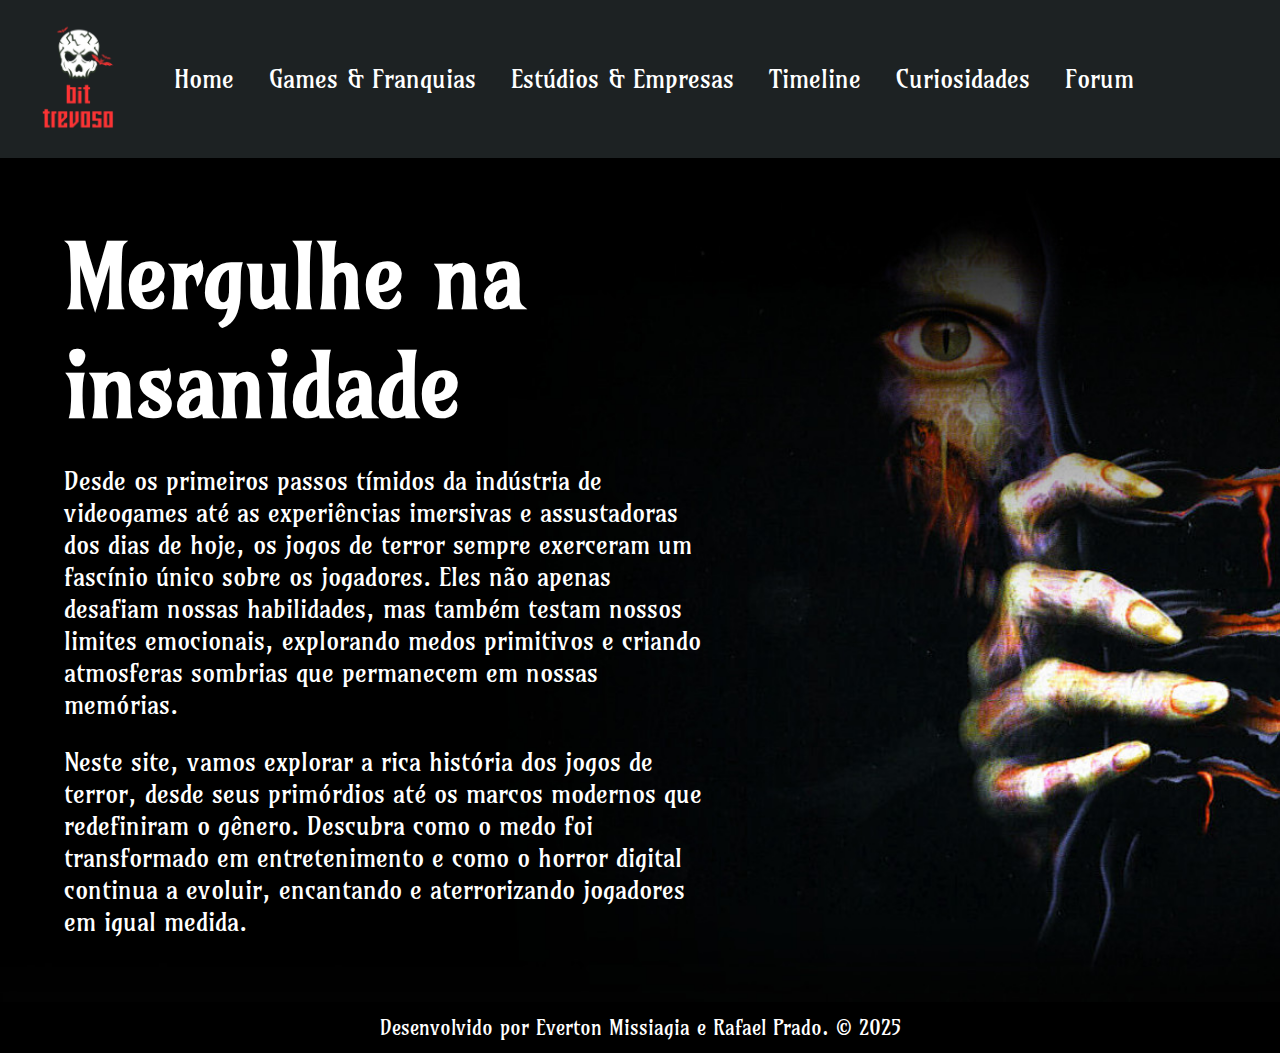
<file: index.html>
<!DOCTYPE html>
<html lang="pt-br">
<head>
    <meta charset="UTF-8">
    <meta http-equiv="X-UA-Compatible" content="IE=edge">
    <meta name="viewport" content="width=device-width, initial-scale=1.0">
    <link rel="stylesheet" href="styles\main_banner1.css">
    <link rel="stylesheet" href="styles\header.css">
    <title>Home</title>
</head>
<body>
    <header class="header">
        <nav class="header__nav">

            <img src="assets\img\logos\logo-site.png" alt="Logo do site" width="120" height="120">

            <a class="header__nav__items" href="index.html">Home</a>
            <a class="header__nav__items" href="">Games & Franquias</a>
            <a class="header__nav__items" href="">Estúdios & Empresas</a>
            <a class="header__nav__items" href="">Timeline</a>
            <a class="header__nav__items" href="">Curiosidades</a>
            <a class="header__nav__items" href="forum.html">Forum</a>

        </nav>

    </header>

    <main class="main__home">
        <section class="main__home__banner1__container">
            <div class="main__home__banner1__texto">
                <h1 class="main__home__banner1__texto__titulo">Mergulhe na insanidade</h1>
                <p>Desde os primeiros passos tímidos da indústria de videogames até as experiências imersivas e assustadoras dos dias de hoje, os jogos de terror sempre exerceram um fascínio único sobre os jogadores. Eles não apenas desafiam nossas habilidades, mas também testam nossos limites emocionais, explorando medos primitivos e criando atmosferas sombrias que permanecem em nossas memórias.</p> 
            
                <p>Neste site, vamos explorar a rica história dos jogos de terror, desde seus primórdios até os marcos modernos que redefiniram o gênero. Descubra como o medo foi transformado em entretenimento e como o horror digital continua a evoluir, encantando e aterrorizando jogadores em igual medida.</p>
            </div>
        </section>
    </main>

    <footer class="footer">
    <p>Desenvolvido por Everton Missiagia e Rafael Prado. © 2025 </p>
    </footer>

</body>
</html>
</file>
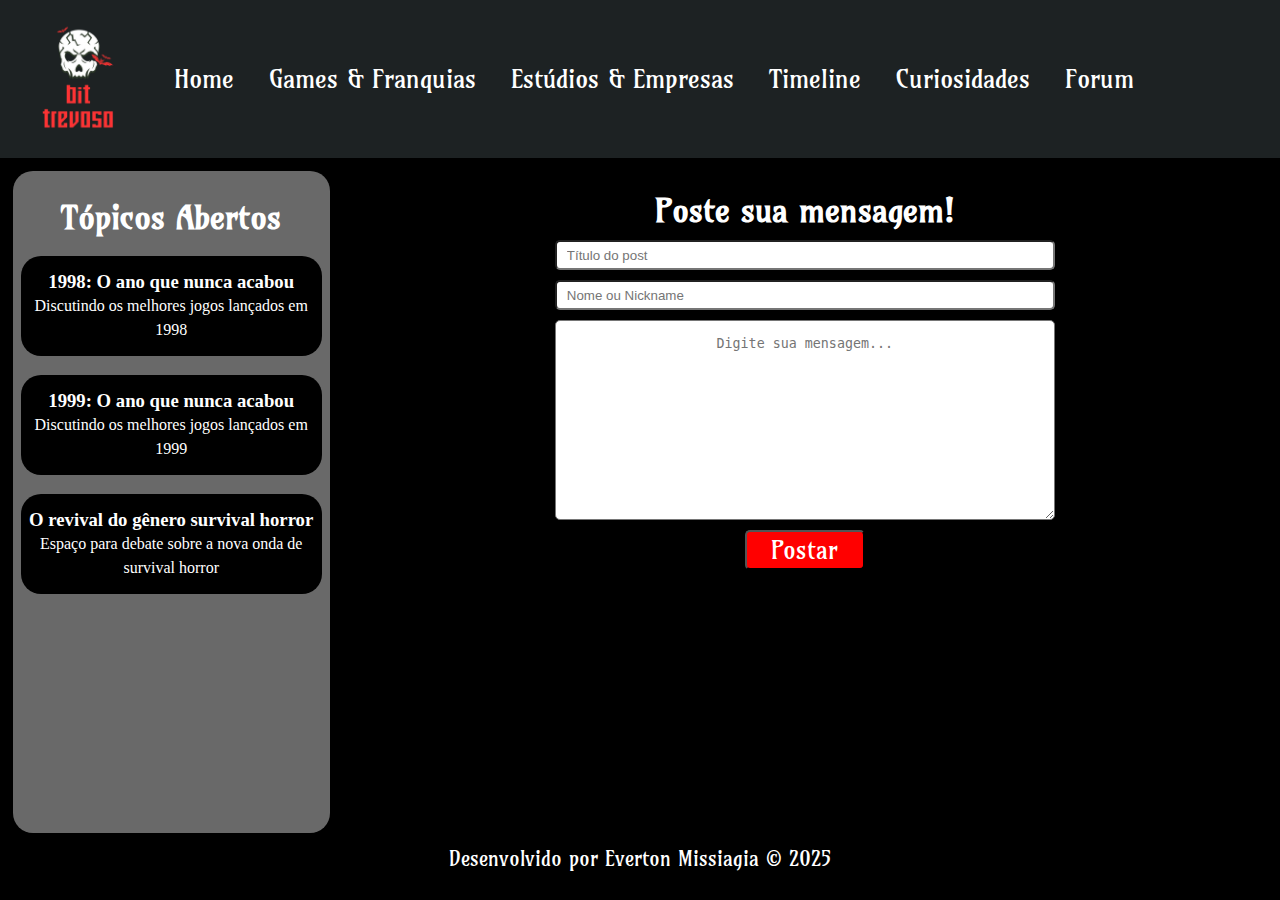
<file: forum.html>
<!DOCTYPE html>
<html lang="pt-br">
<head>
    <meta charset="UTF-8">
    <meta http-equiv="X-UA-Compatible" content="IE=edge">
    <meta name="viewport" content="width=device-width, initial-scale=1.0">
    <link rel="stylesheet" href="styles/forum.css">
    <link rel="stylesheet" href="styles/header.css">
    <link rel="stylesheet" href="styles/main_banner1.css">
    <title>Home</title>
</head>
<body>
    <header class="header">
        <nav class="header__nav">
            <img src="assets\img\logos\logo-site.png" alt="Logo do site" width="120" height="120">

            <a class="header__nav__items" href="index.html">Home</a>
            <a class="header__nav__items" href="">Games & Franquias</a>
            <a class="header__nav__items" href="">Estúdios & Empresas</a>
            <a class="header__nav__items" href="">Timeline</a>
            <a class="header__nav__items" href="">Curiosidades</a>
            <a class="header__nav__items" href="forum.html">Forum</a>

        </nav>
    </header>

    <div class="content">
        <aside class="aside__forum">
            <h2 class="aside__forum__title">Tópicos Abertos</h2>

            <div class="aside__forum__topic">
                <a href="" class="aside__forum__topic__link">
                    <h3>1998: O ano que nunca acabou</h3>
                    <p>Discutindo os melhores jogos lançados em 1998</p>
                </a>
            </div>

                <div class="aside__forum__topic">
                    <a href="" class="aside__forum__topic__link">
                        <h3>1999: O ano que nunca acabou</h3>
                        <p>Discutindo os melhores jogos lançados em 1999</p>
                    </a>
                </div>

                <div class="aside__forum__topic">
                    <a href="" class="aside__forum__topic__link">
                        <h3>O revival do gênero survival horror</h3>
                        <p>Espaço para debate sobre a nova onda de survival horror</p>
                    </a>
                </div>
        </aside>

        <main class="main__forum">
            <section class="main__forum__write">
                <h3 class="main__forum__write__title">Poste sua mensagem!</h3>
                <form><input class="main__forum__post__campo" id="post-title" type="text" placeholder="Título do post"></form>
                <form><input class="main__forum__post__campo" id="post-user" type="text" placeholder="Nome ou Nickname"></form>
                <textarea class="main__forum__message" id="post-message" type="text" placeholder="Digite sua mensagem..."></textarea>
                <button type="submit" class="main__forum__botao" id="post-button">Postar</button>
            </section>

            <section class="main__forum__posts" id="forum-post-area">
            </section>
        </main>
    </div>

    <footer class="footer">
    <p>Desenvolvido por Everton Missiagia © 2025 </p>
    </footer>
    <script src="scripts/app.js" type="module"></script>
</body>
</html>
</file>
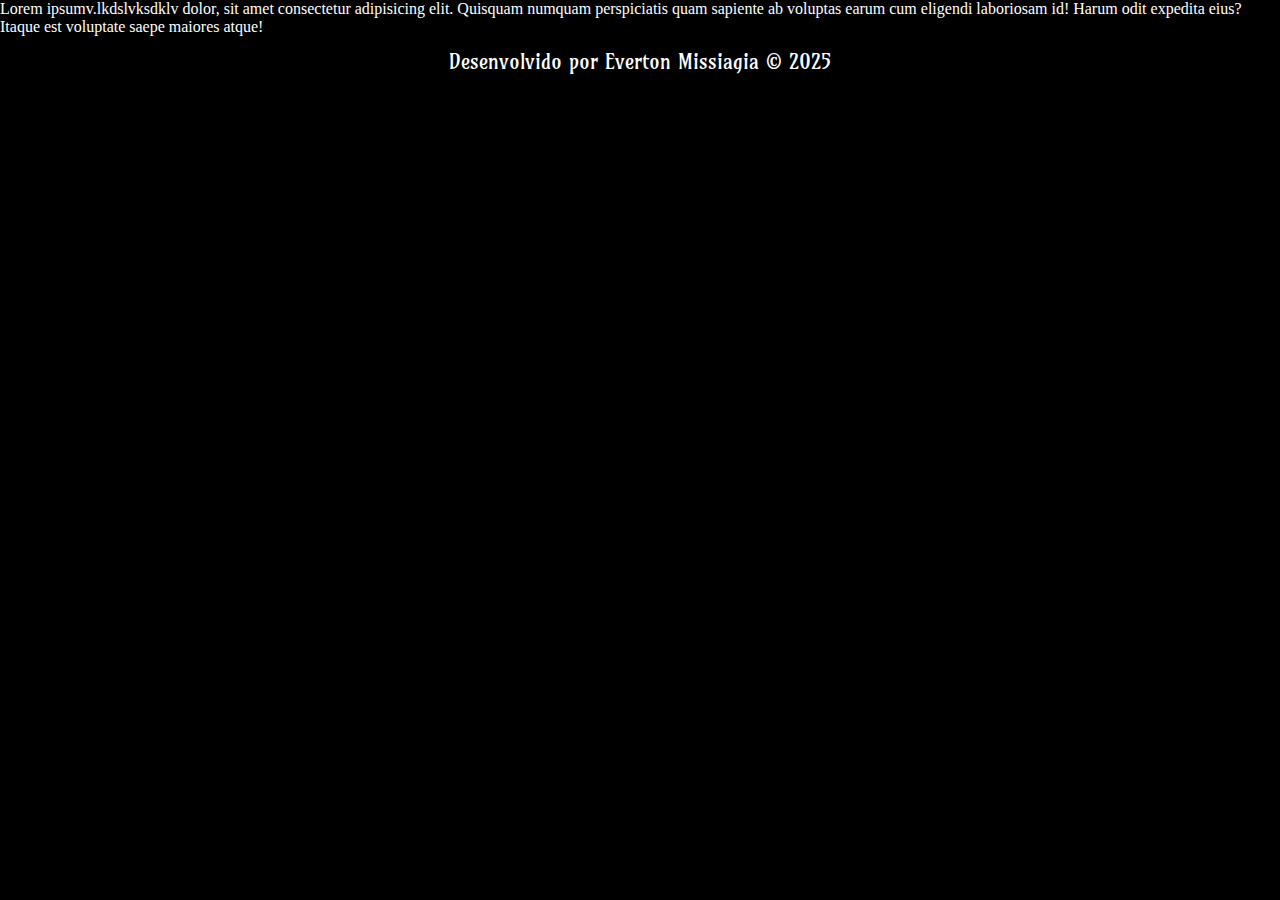
<file: games-franquias.html>
<!DOCTYPE html>
<html lang="pt-br">
<head>
    <meta charset="UTF-8">
    <meta http-equiv="X-UA-Compatible" content="IE=edge">
    <meta name="viewport" content="width=device-width, initial-scale=1.0">
    <link rel="stylesheet" href="styles\main_banner1.css">
    <link rel="stylesheet" href="styles\header.css">
    <title>Home</title>
</head>

<main>
    <p>Lorem ipsumv.lkdslvksdklv dolor, sit amet consectetur adipisicing elit. Quisquam numquam perspiciatis quam sapiente ab voluptas earum cum eligendi laboriosam id! Harum odit expedita eius? Itaque est voluptate saepe maiores atque!</p>
</main>

<footer class="footer">
    <p>Desenvolvido por Everton Missiagia © 2025 </p>
</footer>
</file>
<file: styles/forum.css>
@import url('https://fonts.googleapis.com/css2?family=Amarante&display=swap');

* {
    margin: 0;
    padding: 0;
    box-sizing: border-box;
}

:root {
    --fonte: "Amarante", serif;
    --cor-fundo: #000000;
}

.body {
    display: flex;
    flex-direction: column;
    min-height: 100vh;
    background-color: var(--cor-fundo);
    color: white;
}

.main__forum {
    display: flex;
    flex: 3;
    flex-direction: column;
    align-items: center;
    justify-content: flex-start;
    padding-bottom: 20%;
}

.main__forum__write {
    display: flex;
    flex-direction: column;
    justify-content: center;
    align-items: center;
    gap: 10px;

    padding-top: 2%;
    padding-bottom: 1%;
}

.main__forum__post {
    display: flex;
    flex-direction: column;
    align-items: center;
    justify-content: center;
    text-align: center;
    margin-top: 20px;
    background-color: dimgray;
    gap: 16px;
    width: 600px;
    height: 300px;
    border-radius: 20px;
    overflow: hidden;
    word-wrap: break-word;
    word-break: break-word;
}

.main__forum__post__campo {
    border-radius: 5px;
    height: 30px;
    width: 500px;
    padding-left: 2%;
    overflow: hidden;
    word-wrap: break-word;
    word-break: break-word;
}

.main__forum__message {
    display: flex;
    border-radius: 5px;
    height: 200px;
    width: 500px;
    padding: 3%;
    text-align: center;
    overflow: hidden;
    word-wrap: break-word;
    word-break: break-word;
    overflow-y: auto;
}

.main__forum__botao {
    border-radius: 5px;
    height: 40px;
    width: 120px;
    background-color: red;
    color: white;
    font-family: var(--fonte);
    font-size: 1.5em;
}

.main__forum__write__title {
    font-family: var(--fonte);
    font-size: 2em;
}

.main__forum__new__post__title {
    font-family: var(--fonte);
    color: white;
    font-size: 2em;
    padding-top: 2%;
}

.main__forum__new__post__user {
    font-family: var(--fonte);
    color: white;
    font-size: 1.3em;
}

.main__forum__new__post__message {
    padding-left: 5%;
    padding-right: 5%;
    padding-bottom: 2%;
    overflow: hidden;
    word-wrap: break-word;
    word-break: break-word;
    overflow-y: auto;
}

.aside__forum {
    display: flex;
    flex: 1;
    flex-direction: column;
    align-items: center;
    justify-content: flex-start;
    background-color: dimgray;
    text-align: center;
    gap: 3%;
    padding-top: 2%;
    width: 300px; /* Set a fixed width for the aside */
    border-radius: 20px;
}

.content {
    display: flex;
    flex-direction: row;
    width: 100%;
    padding-left: 1%;
    padding-top: 1%;
}

.aside__forum__topic {
    display: flex;
    flex-direction: column;
    justify-content: center;
    align-items: center;
    background-color: black;
    width: 95%;
    height: 10%;
    border-radius: 20px;
    text-align: center;
    line-height: 150%;
    overflow: hidden; /* Prevent content overflow */
    height: 100px; /* Set a fixed height for the topics */
}

.aside__forum__title {
    font-family: var(--fonte);
    font-size: 2em;
}

.aside__forum__topic__link {
    font-size: 1em;
    text-decoration: none;
    color: white;
}
</file>
<file: styles/header.css>
@import url('https://fonts.googleapis.com/css2?family=Amarante&display=swap');

* {
    margin: 0;
    padding: 0;
    box-sizing: border-box;
}

:root {
    --fonte: "Amarante", serif;
    --cor-fundo: #000000;
}

.header {
    padding: 1.5%;
    background-color: #1D2223;
    border-bottom: 20px;
}

.header__nav {
    display: flex;
    align-items: center;
    font-family: var(--fonte);
    font-size: 1.56rem;
    gap: 35px;
    font-weight: 400;
}

.header__nav__items {
    text-decoration: none;
    color: white;
}
</file>
<file: styles/main_banner1.css>
@import url('https://fonts.googleapis.com/css2?family=Amarante&display=swap');

* {
    margin: 0;
    padding: 0;
    box-sizing: border-box;
}

:root {
    --fonte: "Amarante", serif;
    --cor-fundo: #000000;
}

body {
    display: flex;
    flex-direction: column;
    min-height: 100vh;
    background-color: var(--cor-fundo);
    color: white;
}

.main__home {
    display: flex;
    flex-direction: column;
    font-family: var(--fonte);
    font-size: 1.56rem;
    font-weight: 500;
}

.main__home__banner1__container {
    display: flex;
    flex-direction: row;
    background-color: black;
    background-image: url("../assets/img/background-images/page_home_background_1.jpg");
    background-repeat: no-repeat;
    background-size: cover; /* Adicionei isso para garantir que a imagem cubra todo o container */
    min-height: 400px; /* Adicionei uma altura mínima */
}

.main__home__banner1__texto {
    display: flex;
    flex-direction: column;
    padding-top: 5%;
    padding-left: 5%;
    padding-right: 45%;
    padding-bottom: 5%;
    gap: 1em;

}

.main__home__banner1__texto__titulo {
    font-size: 3.5em;
}

.footer {
    display: flex;
    justify-content: center;
    font-family: var(--fonte);
    font-size: 1.25rem;
    color: white;
    padding: 1%;
}
</file>
